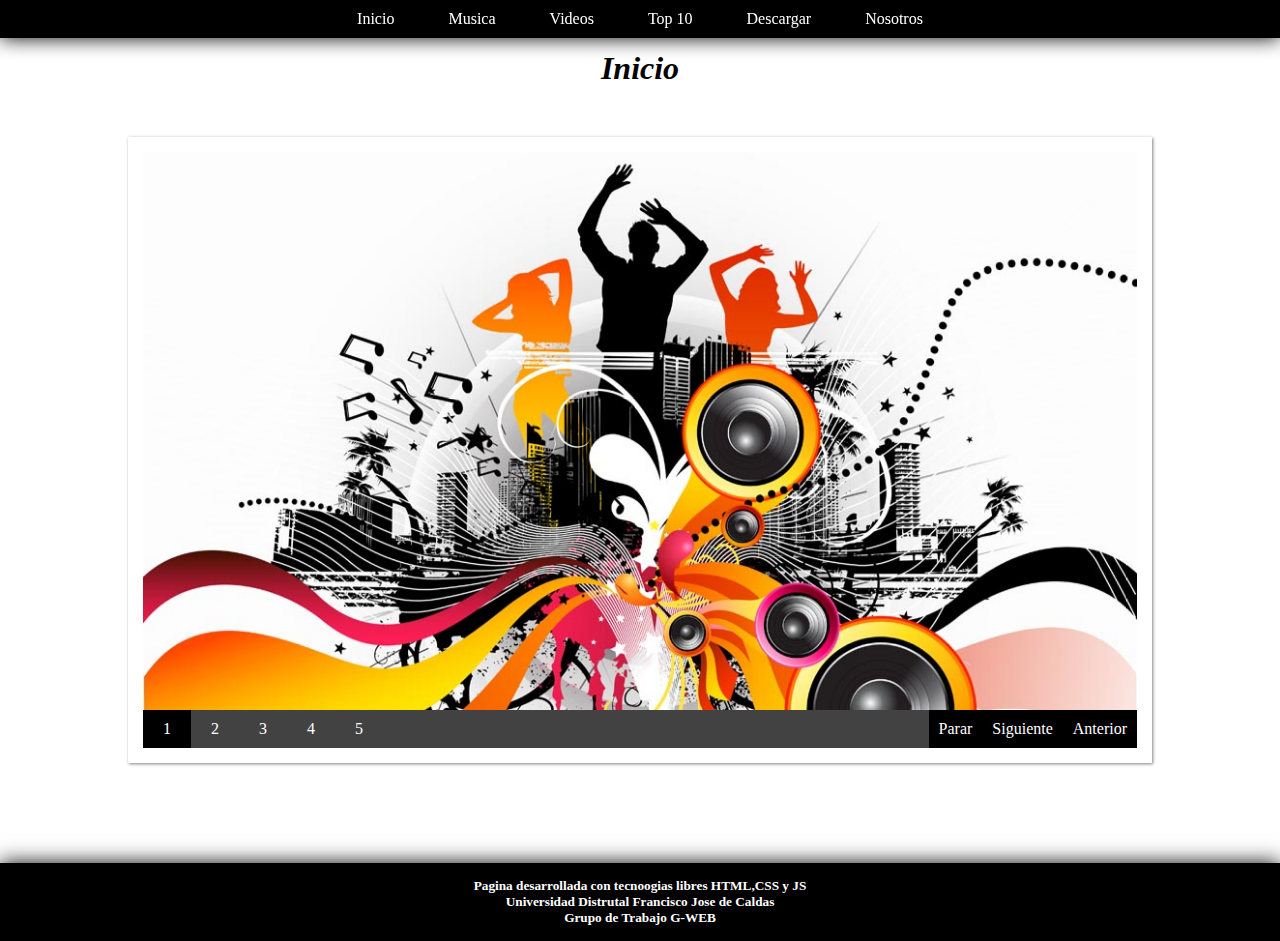
<file: index.html>
<!DOCTYPE html>
<html>
  <head>
    <title>Inicio</title>
    <meta charset="utf-8" />
    
    
    <!-- SlidesJS Required: Link to jQuery -->
    <script src="resources/js/jquery-latest.js"></script>
    <!-- End SlidesJS Required -->
    
    <!-- SlidesJS Required: Link to jquery.slides.js -->
    <script src="resources/js/jquery.slides.min.js"></script>
    <!-- End SlidesJS Required -->
    
    <!-- css global -->
    <link rel="stylesheet" type="text/css" href="resources/css/styleGlobal.css">
    <!-- Estilos especificos -->
    <link rel="stylesheet" type="text/css" href="resources/css/styleSlide.css">
    
  </head>
  <body>
    <header>
      <nav>
        <ul>
          <li><a href="index.html">Inicio</a></li>
          <li><a href="musica.html">Musica</a></li>
          <li><a href="videos.html">Videos</a></li>
          <li><a href="top10.html">Top 10</a></li>
          <li><a href="descargas.html">Descargar</a></li>
          <li><a href="nosotros.html">Nosotros</a></li>
        </ul>
      </nav>
      <div class="TituloPagina">
        <h1>
        <span class="TituloPagina_Texto">Inicio</span>
        </h1>
      </div>
    </header>
    <article>
        <div class="main">
      <div class="slides">
        <img src="resources/imgs/electro.jpg" alt="No encontada ">
        <img src="resources/imgs/banermusica.jpg" alt="No encontada ">
        <img src="resources/imgs/ingenieria.jpg" alt="No encontada ">
        <img src="resources/imgs/html5.jpg" alt="No encontada">
        <img src="resources/imgs/UniversidadDistrital.gif" alt="No encontada ">
      </div>
    </div>
    </article
    
    <!-- SlidesJS Required: Initialize SlidesJS with a jQuery doc ready -->
    
    <script>
    $(function(){
    $(".slides").slidesjs({
    play: {
    active: true,
    // [boolean] Generate the play and stop buttons.
    // You cannot use your own buttons. Sorry.
    effect: "slide",
    // [string] Can be either "slide" or "fade".
    interval: 5000,
    // [number] Time spent on each slide in milliseconds.
    auto: true,
    // [boolean] Start playing the slideshow on load.
    swap: true,
    // [boolean] show/hide stop and play buttons
    pauseOnHover: false,
    // [boolean] pause a playing slideshow on hover
    restartDelay: 2500
    // [number] restart delay on inactive slideshow
    }
    });
    });
    </script>
    <!-- footer -->
    <footer>
      <h5>Pagina desarrollada con tecnoogias libres HTML,CSS y JS <br>Universidad Distrutal Francisco Jose de Caldas
      <br>Grupo de Trabajo G-WEB
      </h5>
    </footer>
    
  </body>
</html>
</file>
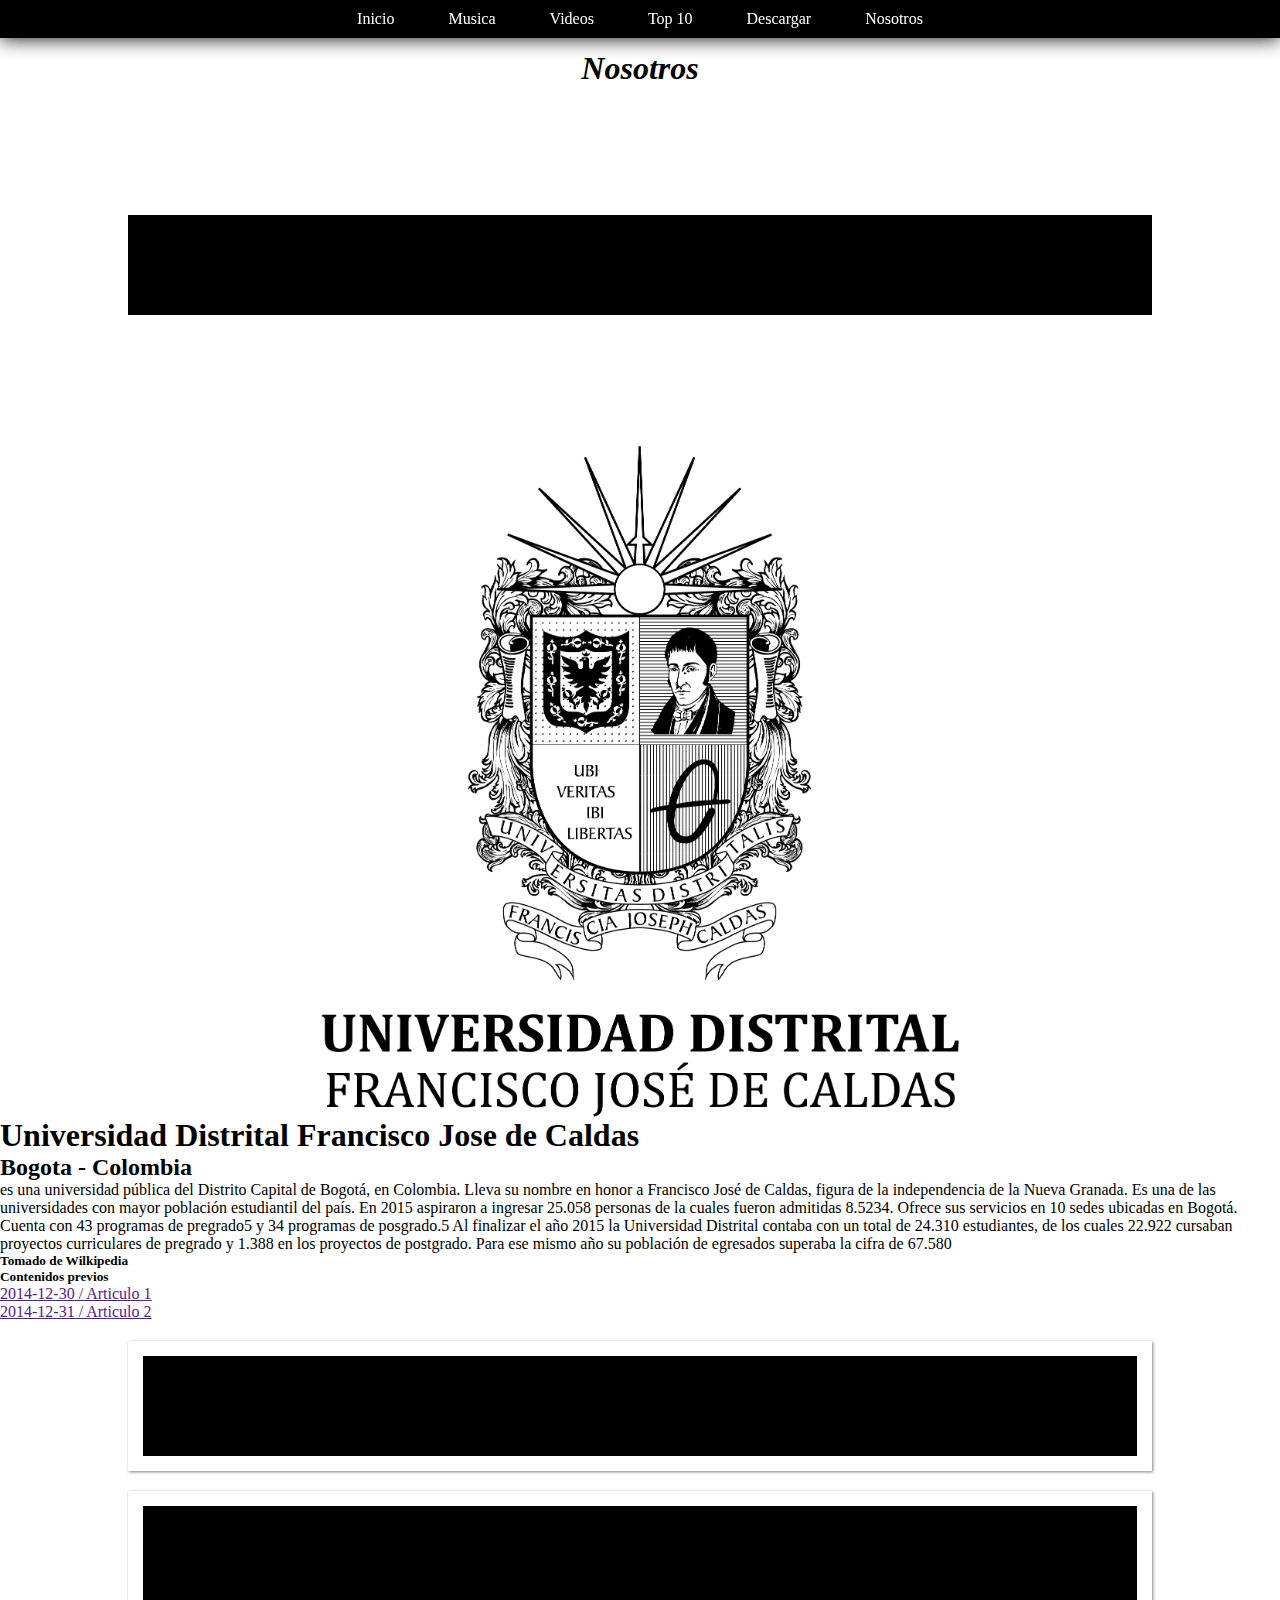
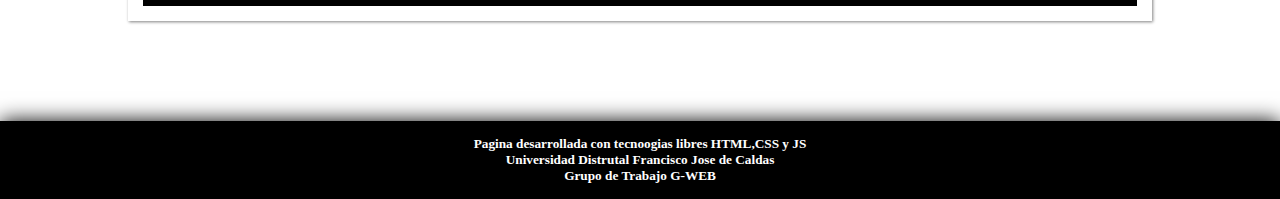
<file: nosotros.html>
<!DOCTYPE html>
<html>
	<head>
		<title>Nosotros</title>
		<!-- truco para refescar pagina cada 2 seg ideal solo para desarrollo y cuando el proyecto es pequeño-->
		<meta http-equiv="refesh" content="5">
		<!-- descriptin y keyword utilizadas anteriormente para hacer la indexacion y recibir mejores resultados, ya no son muy utilizadas pero no queda de mas colocarlas -->
		<meta name="description" content="Pagina G-web">
		<meta name="keyword" content="Universidad Distrital, Grupo de trabajo, gweb, G-WEB">
		
		<!-- tipo grafia de letra revisar iso occidental -->
		<meta charset="utf-8" />
		<!-- css global -->
		<link rel="stylesheet" type="text/css" href="resources/css/styleGlobal.css">
		<!-- css especifico -->
		<link rel="stylesheet" type="text/css" href="resources/css/styleNosotros.css">
		
	</head>
	<body>
		<div id="Principal" >
			<header>
				<nav>
					<ul>
						<li><a href="index.html">Inicio</a></li>
						<li><a href="musica.html">Musica</a></li>
						<li><a href="videos.html">Videos</a></li>
						<li><a href="top10.html">Top 10</a></li>
						<li><a href="descargas.html">Descargar</a></li>
						<li><a href="nosotros.html">Nosotros</a></li>
					</ul>
				</nav>
				<div class="TituloPagina">
					<h1> <span class="TituloPagina_Texto">Nosotros</span>
					</h1>
				</div>
			</header>
			<div class="Animado">
				
			</div>
			<!-- espacio de prueba -->
		
			<section>
				<img  id="escudoUD"  src="resources/imgs/escudoUD.png" alt="Escudo universidad Dostrital">
				<h1>Universidad Distrital Francisco  Jose de Caldas</h1>
				<h2>Bogota - Colombia</h2>
				<p> es una universidad pública del Distrito Capital de Bogotá, en Colombia. Lleva su nombre en honor a Francisco José de Caldas, figura de la independencia de la Nueva Granada. Es una de las universidades con mayor población estudiantil del país. En 2015 aspiraron a ingresar 25.058 personas de la cuales fueron admitidas 8.5234.
				Ofrece sus servicios en 10 sedes ubicadas en Bogotá. Cuenta con 43 programas de pregrado5 y 34 programas de posgrado.5 Al finalizar el año 2015 la Universidad Distrital contaba con un total de 24.310 estudiantes, de los cuales 22.922 cursaban proyectos curriculares de pregrado y 1.388 en los proyectos de postgrado. Para ese mismo año su población de egresados superaba la cifra de 67.580</p>
				<h5>Tomado de Wilkipedia </h5>
			</section>
			<aside>
				<h5>Contenidos previos</h5>
				<ul>
					<li><a href=""><time>2014-12-30</time> / Articulo 1 </a> </li>
					<li><a href=""><time>2014-12-31</time> / Articulo 2  	</a> </li>
				</ul>
			</aside>
			<article>
				<time>2014-12-30</time>
				<h1>Titulo</h1>
				<h2>subtitulo</h2>
				<p>Descripcion asdasdasdasdasdasdasdasdasdsa</p>
			</article>
			
			<article>
				<time>2014-12-30</time>
				<h1>Titulo</h1>
				<h2>subtitulo</h2>
				<p>Descripcion asdasdasdasdasdasdasdasdasdsa</p>
			</article>
			<!-- footer -->
			<footer>
				<h5>Pagina desarrollada con tecnoogias libres HTML,CSS y JS <br>Universidad Distrutal Francisco Jose de Caldas
				<br>Grupo de Trabajo G-WEB
				</h5>
			</footer>
		</div>
	</body>
</html>
</file>
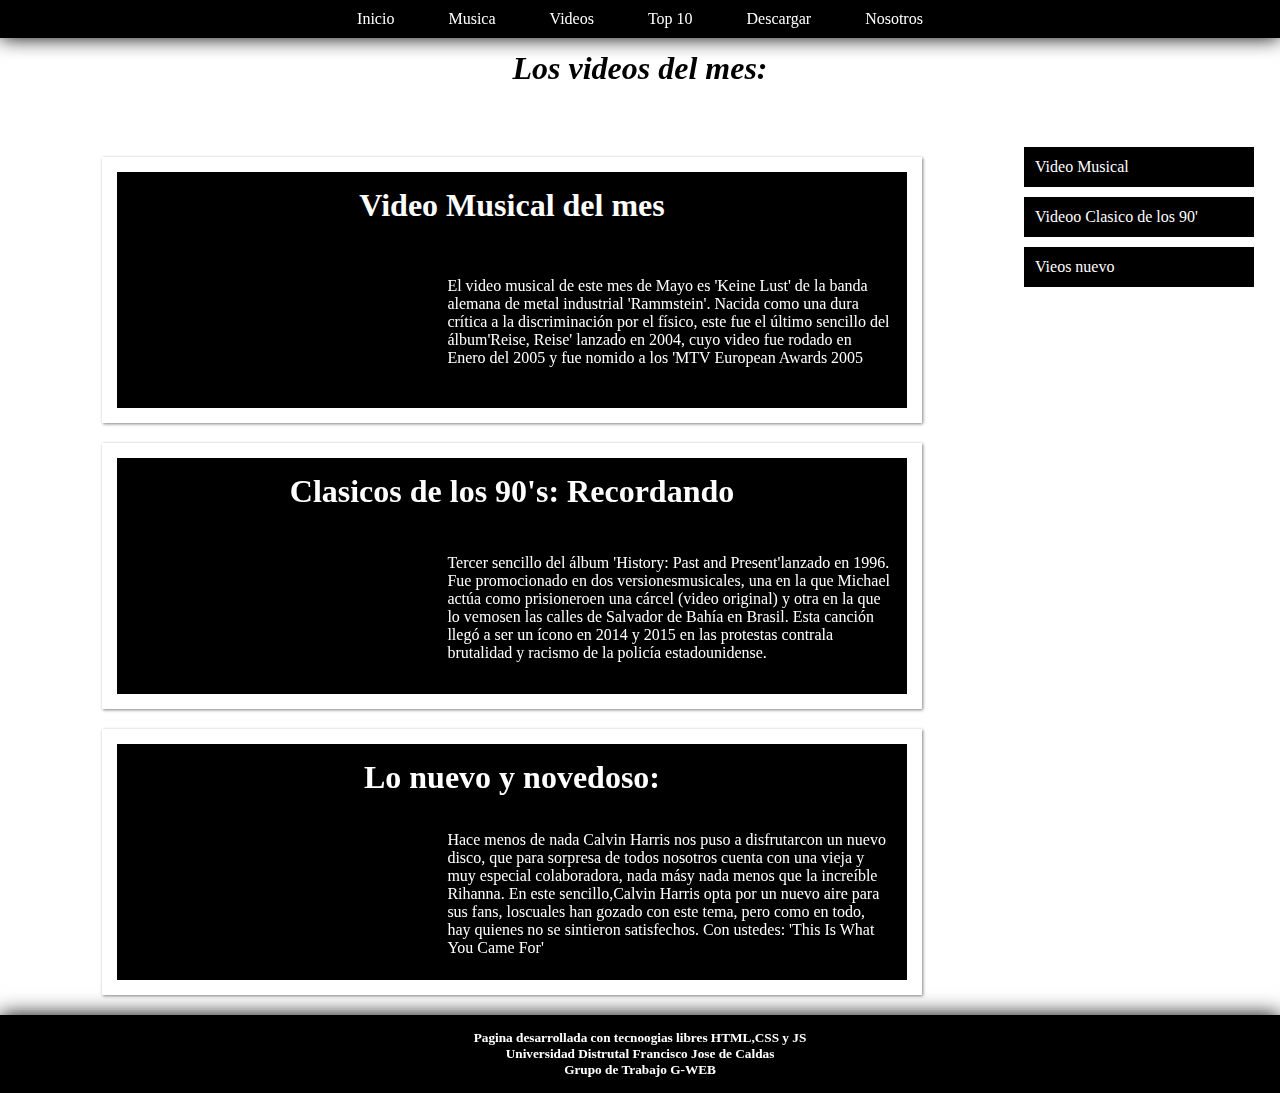
<file: videos.html>
<!DOCTYPE html>
<html>
	<head>
		<title>Videos</title>
		<meta charset="utf-8" />
		<!-- css global -->
		<link rel="stylesheet" type="text/css" href="resources/css/styleGlobal.css">
		<!-- estilos especificos -->
		<link rel="stylesheet" type="text/css" href="resources/css/styleVideo.css">
		
	</head>
	<body>
		<header>
			<nav>
				<ul>
					<li><a href="index.html">Inicio</a></li>
					<li><a href="musica.html">Musica</a></li>
					<li><a href="videos.html">Videos</a></li>
					<li><a href="top10.html">Top 10</a></li>
					<li><a href="descargas.html">Descargar</a></li>
					<li><a href="nosotros.html">Nosotros</a></li>
				</ul>
			</nav>
			<div class="TituloPagina">
				<h1>
				<span class="TituloPagina_Texto">Los videos del mes:</span>
				</h1>
			</div>
		</header>
		
		<!--  videos -->
		
		
		
		<aside>
			<nav>
				<ul>
					
					<li><a href="#musicalVideo">Video Musical</a></li>
					<li><a href="#clasic90Video">Videoo Clasico de los 90'</a></li>
					<li><a href="#newVideo">Vieos nuevo</a></li>
					
				</ul>
			</nav>
		</aside>
		<div id="principal">
			<article id="musicalVideo">
				<h1>Video Musical del mes </h1>
				<div class="contenidoVideo">
					<iframe src="https://www.youtube.com/embed/1M4ADcMn3dA"
					frameborder="0" allowfullscreen></iframe>
					
					<p>El video musical de este mes de  Mayo es 'Keine  Lust' de la banda alemana de metal industrial 'Rammstein'. Nacida como una dura crítica a la discriminación por el f&iacute;sico, este fue el &uacute;ltimo sencillo del &aacute;lbum'Reise, Reise' lanzado en 2004, cuyo video fue rodado en Enero del 2005 y fue nomido a los 'MTV European Awards 2005
					</p>
				</div>
			</article>
			
			<article id="clasic90Video">
				<h1>Clasicos de los 90's: Recordando</h1>
				<div class="contenidoVideo">
					
					<iframe src="https://www.youtube.com/embed/QNJL6nfu__Q"
					frameborder="0" allowfullscreen></iframe>
					<p>Tercer sencillo del &aacute;lbum 'History: Past and Present'lanzado en 1996. Fue promocionado en dos versionesmusicales, una en la que Michael act&uacute;a como prisioneroen una c&aacute;rcel (video original) y otra en la que lo vemosen las calles de Salvador de Bah&iacute;a en Brasil. Esta canci&oacute;n	lleg&oacute; a ser un &iacute;cono en 2014 y 2015 en las protestas contrala brutalidad y racismo de la polic&iacute;a estadounidense.
					</p>
				</div>
			</article>
			
			<article id="newVideo">
				<h1>Lo nuevo y novedoso: </h1>
				<div class="contenidoVideo">
					<iframe  src="https://www.youtube.com/embed/Ybo4QvKVHoE"
					frameborder="0" allowfullscreen></iframe>
					<p>Hace menos de nada Calvin Harris nos puso a disfrutarcon un nuevo disco, que para sorpresa de todos nosotros	cuenta con una vieja y muy especial colaboradora, nada m&aacute;sy nada menos que la incre&iacute;ble Rihanna. En este sencillo,Calvin Harris opta por un nuevo aire para sus fans, loscuales han gozado con este tema, pero como en todo, hay quienes no se sintieron satisfechos. Con ustedes: 'This Is What You Came For'
					</p>
				</div>
			</article>
		</div>
		
		
		
		<!-- footer -->
		<footer>
			<h5>Pagina desarrollada con tecnoogias libres HTML,CSS y JS <br>Universidad Distrutal Francisco Jose de Caldas
			<br>Grupo de Trabajo G-WEB
			</h5>
		</footer>
		
	</body>
</html>
</file>
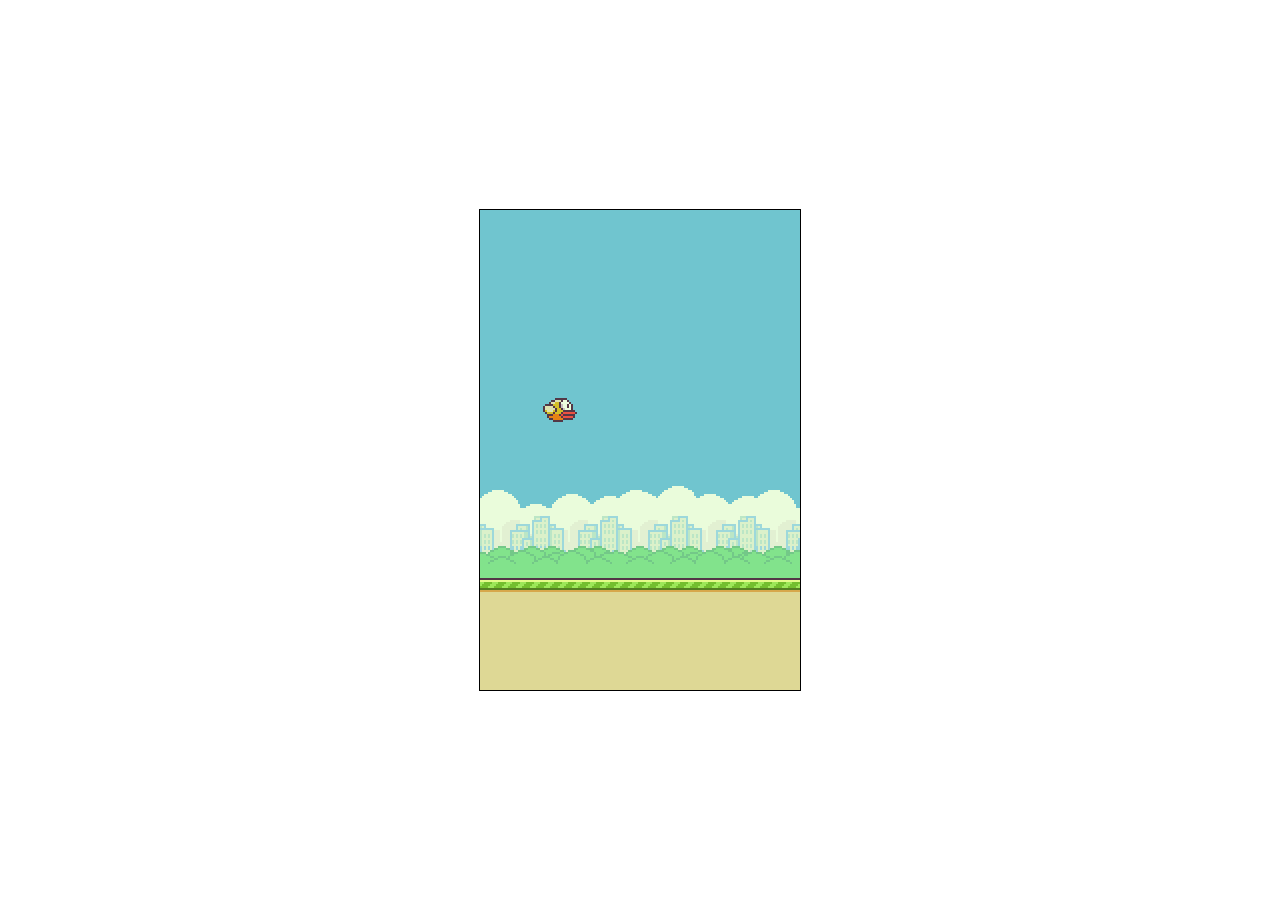
<file: resources/game/game.html>
<!doctype html>
<html lang="en">
<head>
	<meta charset="UTF-8">
	<meta name="viewport" content="width=device-width, initial-scale=1, maximum-scale=1, minimum-scale=1, user-scalable=no">

	<title>Flappy Bird</title>

	<script src="Script/sprite.js"></script>
	<script  src="Script/jquery-1.12.3.min.js"  languaje="JavaScript"></script>
	<script  src="Script/script.js"  languaje="JavaScript"></script>

	<style>
	canvas {
		display: block;
		position: absolute;
		margin: auto;
		top: 0;
		bottom: 0;
		left: 0;
		right: 0;
	}
	</style>


</head>
<body>

</body>
</html>
</file>
<file: resources/css/styleGlobal.css>
/*estilo global */
* {
	margin: 0px;
	padding: 0px;
	font-family: 'Tahoma', serif;
}



/*parte superior*/
title {
}

/*encabezado de la pagina */
header {
}

/*----------------------  navegacion- -----------------------*/
header>nav {
	background-color: black;
	color white;
	text-align: center;
	
	/*box-shawdown: dezplazamiento horizntal, desplazamiento vertical, pixeles  en difuminacion 
	/*rgba estandar rgb extendido rgba(red, green, blue, opacidad de 0 a 1 )*/

	/*rgba(10,0,0,0.5); */
	box-shadow: 0px 0px 20px black;

/*forza el navegador a mantener el menu en la parte superior*/
	position: fixed;
   top: 0;
   left: 0;
   right: 0;
   z-index: 100;/* Depende el valor segun las capas flotantes que tengas */
   
}

/*elimina las barras inferiores de nuestro links*/
header>nav >ul {
	list-style: none;
	padding: 10px 0  10px 0;
}

header>nav> ul> li {
	/*lista ordenada en linea horizontal*/
	display: inline-block;
	
}

article{
	background-color: black;
	border: 15px solid white;
	margin: 20px 10% 20px 10%;
	box-shadow: 1px 1px 3px gray;

}


/*hipervinculos*/
header>nav> ul> li> a {
	text-decoration: none;
	color: white;
	padding: 10px 25px 10px 25px;

}

/*efecto sobre vinculo del nav*/
header>nav> ul> li> a:hover {
	color: #c1c1c1;
	background-color: gray;
}

/*div de  itulo de pagina */
div.TituloPagina {
	font-style: italic;
	font-weight: bold;	/*font-size: 25px;*/
	color: black;
	text-align: center;
	width: 100%;
	margin: 50px auto;
}
/*------------------cuerpo------------------------------*/

/*------------------------footer---------------------------*/

footer {

	/*lo mismo que nav */
	width: 100%;
	text-align: center;
	color: white;
	background-color: black;
	padding: 15px 0px 15px 0px;
	box-shadow: 0px 0px 20px black;
	margin-top: 100px;

	/*obligara al footer que no puede quedar ni izquierda ni derecha*/
	clear:both;
}
</file>
<file: resources/css/styleSlide.css>
.main {
	background-color: white;
	/*max-width:1000px;*/	
}

.slides {
	width:100%;
}

.slides img {
	width:100%;	
}

.slidesjs-pagination {
	background:#424242;
	list-style:none;
	overflow:hidden;
	margin: 0px
}

.slidesjs-pagination li {
	float:left;
	margin: 0px
			
}

.slidesjs-pagination li a {
	display:block;
	padding:10px 20px;
	color:#fff;
	text-decoration:none;
}

.slidesjs-pagination li a:hover {
	background:#000;	
}

.slides .active {
	background:#000;
}

.slidesjs-navigation{
	background:#000;
	color:#fff;
	text-decoration:none;
	display:inline-block;
	padding:10px ;
	float:right;
}
</file>
<file: resources/css/styleNosotros.css>
div.Animado {
  margin: 10%;
  height: 100px;
  width: 80%;
  background-color: black;
}

div.Animado:hover {
  background-color: blue;
}


/*----*/


/*
section{
  margin: 10%;
  background-color: black;  
}
*/

#escudoUD {
  /*poder centrar las imag*/
  display: block;
  margin: auto;
  width: 50%;
}

#escudoUD:hover {}


/*
section:hover{
background-color: blue;
}
*/
</file>
<file: resources/css/styleVideo.css>
.contenidoVideo {
	display: inline-flex;	/*background-color: blue;*/
}
article>h1 {
	text-align: center;	/*background-color: red;*/
}
article h1, article p {
	color: white;
	padding: 15px;
	margin: auto 0px;
}
iframe {
	height: 100%;
	padding-left: 15px;
	padding-bottom: 15px;
}
#principal {

	/*background-color: red;*/
	width: 80%;
	float: left;
	height: 100%;
}
aside {
	float: right;
	width: 20%;
	height: 100%;
}

/*navegacion lateral*/
aside>nav>ul>li {
	display: block;
	background-color: black;
	padding: 10px;
	clear: both;
	margin: 10px 10% 10px 0%;
	border: 1px solid black;
}
aside>nav>ul>li>a {
	text-decoration: none;
	color: white;
}
section {
	margin: 10px auto;
	text-align: center;
	clear: both;
}
</file>
